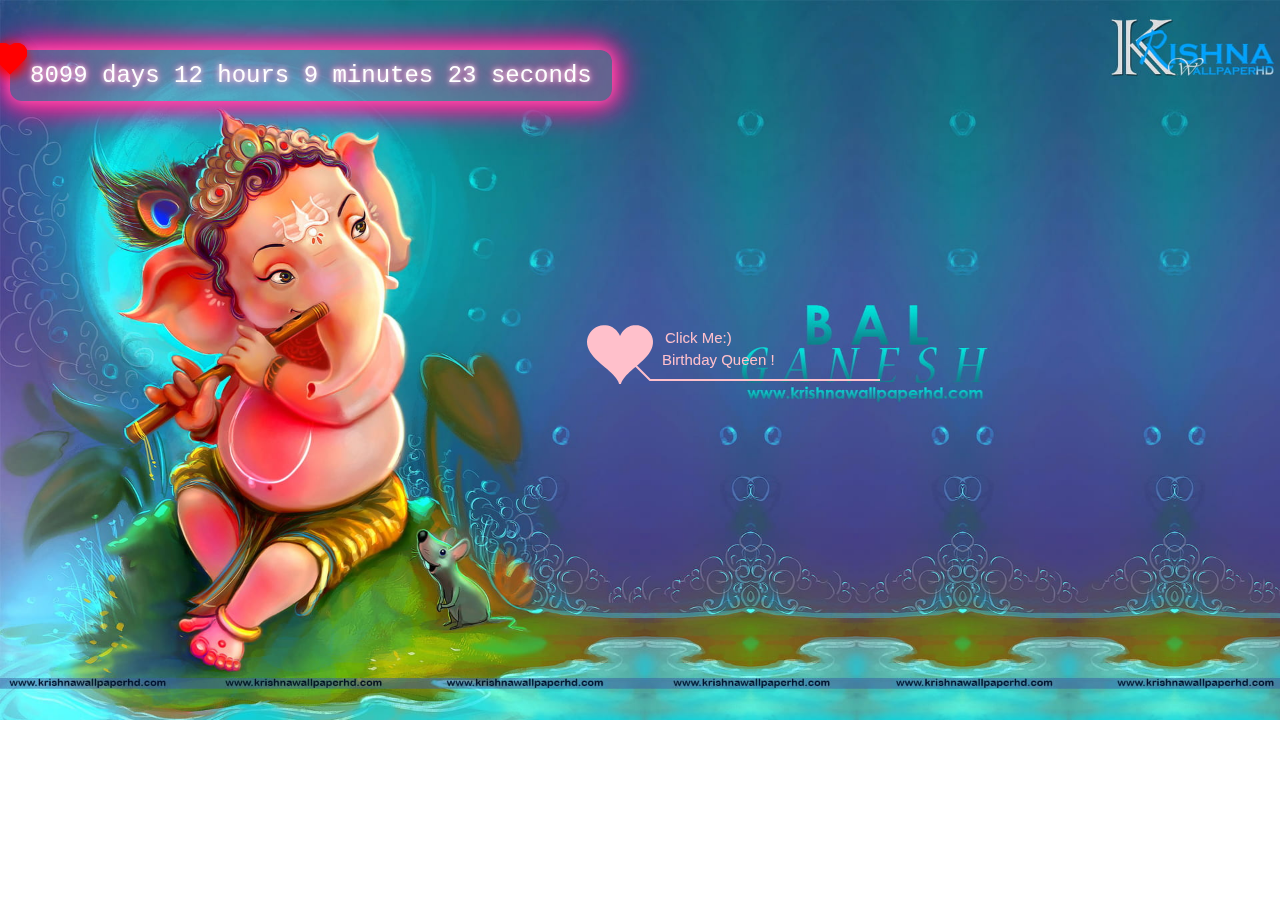
<file: happybday-main/index.html>
<!DOCTYPE html PUBLIC "-//W3C//DTD XHTML 1.0 Strict//EN" "http://www.w3.org/TR/xhtml1/DTD/xhtml1-strict.dtd">
<html xml:lang="en" xmlns="http://www.w3.org/1999/xhtml">
<head>
    <meta http-equiv="Content-Type" content="text/html; charset=UTF-8">
    <title>HBD love</title>	    
    <link type="text/css" rel="stylesheet" href="./file/default.css">
    <script type="text/javascript" src="./file/jquery.min.js"></script>
    <script type="text/javascript" src="./file/jscex.min.js"></script>
    <script type="text/javascript" src="./file/jscex-parser.js"></script>
    <script type="text/javascript" src="./file/jscex-jit.js"></script>
    <script type="text/javascript" src="./file/jscex-builderbase.min.js"></script>
    <script type="text/javascript" src="./file/jscex-async.min.js"></script>
    <script type="text/javascript" src="./file/jscex-async-powerpack.min.js"></script>
    <script type="text/javascript" src="./file/functions.js" charset="utf-8"></script>
    <script type="text/javascript" src="./file/love.js" charset="utf-8"></script>
    <script>
        function playAudio() {
            var audio = document.getElementById("myAudio");
            audio.play();
        }
    </script>
</head>
<body>
    <div id="main">
        


        <div id="error"><a href="http://www.google.cn/chrome/intl/zh-CN/landing_chrome.html?hl=zh-CN&brand=CHMI">Chrome</a> (<a href="http://firefox.com.cn/download/">Firefox</a>)</div>
        <audio autoplay="autoplay" height="100" width="100" id="myAudio">
            <source src="aud.mp3" type="audio/mp3" />
            <embed height="100" width="100" src="aud.mp3" />
        </audio>
        
        <div id="wrap">
            <div id="text">
                <div id="code">
                    <span class="say">My beautiful wife 💞</span><br>
                    <span class="say">Happy Birthday meri pyarisi nannsi jaan🎈</span><br>
                    <span class="say">May God gannnuuuu bless you 🍀</span><br>
                    <span class="say">And give u many more happiness 💕</span><br>
                    <span class="say">I love you ❤️</span><br>
                    <span class="say">And I will always love u 🥺 ❤️</span><br>
                    <span class="say">Hope u have a great day today ❤️😘</span><br>
                    <span class="say">You mean the world to me 🌍❤️</span><br>
                    <span class="say">Every day with you is a blessing 🙏</span><br>
                    <span class="say">Your smile lights up my life 😊✨</span><br>
                    <span class="say">I'm so lucky to have you 💖</span><br>
                    <span class="say">You're my everything, my forever 💍💘</span><br>
                    <span class="say">Thank you for being you 💫</span><br>
                    <span class="say">Forever grateful to walk this life with you 👫</span><br>
                    <span class="say">Here's to many more birthdays together 🎂🎉</span><br>
                </div>
            </div>
           
            <canvas id="canvas" width="1100" height="680"></canvas>
        </div>
    </div>
    <div ></div>
         <div id="clock-box">
                        <span id="clock">7671 days 0 hours 0 minutes 0 seconds</span>
                         <div class="hearts">
  <div class="heart"></div>
  <div class="heart"></div>
  <div class="heart"></div>
            </div>
           
        
</div>

    </div>

    <script>
    (function() {
        var canvas = $('#canvas');
		
        if (!canvas[0].getContext) {
            $("#error").show();
            return false;
        }

        var width = canvas.width();
        var height = canvas.height();        
        canvas.attr("width", width);
        canvas.attr("height", height);

        var opts = {
            seed: {
                x: width / 2 - 20,
                color: "rgb(190, 26, 37)",
                scale: 2
            },
            branch: [
                [535, 680, 570, 250, 500, 200, 30, 100, [
                    [540, 500, 455, 417, 340, 400, 13, 100, [
                        [450, 435, 434, 430, 394, 395, 2, 40]
                    ]],
                    [550, 445, 600, 356, 680, 345, 12, 100, [
                        [578, 400, 648, 409, 661, 426, 3, 80]
                    ]],
                    [539, 281, 537, 248, 534, 217, 3, 40],
                    [546, 397, 413, 247, 328, 244, 9, 80, [
                        [427, 286, 383, 253, 371, 205, 2, 40],
                        [498, 345, 435, 315, 395, 330, 4, 60]
                    ]],
                    [546, 357, 608, 252, 678, 221, 6, 100, [
                        [590, 293, 646, 277, 648, 271, 2, 80]
                    ]]
                ]] 
            ],
            bloom: {
                num: 700,
                width: 1080,
                height: 650,
            },
            footer: {
                width: 1200,
                height: 5,
                speed: 10,
            }
        }

        var tree = new Tree(canvas[0], width, height, opts);
        var seed = tree.seed;
        var foot = tree.footer;
        var hold = 1;

        canvas.click(function(e) {
            playAudio();
            var offset = canvas.offset(), x, y;
            x = e.pageX - offset.left;
            y = e.pageY - offset.top;
            if (seed.hover(x, y)) {
                hold = 0; 
                canvas.unbind("click");
                canvas.unbind("mousemove");
                canvas.removeClass('hand');
            }
        }).mousemove(function(e) {
            var offset = canvas.offset(), x, y;
            x = e.pageX - offset.left;
            y = e.pageY - offset.top;
            canvas.toggleClass('hand', seed.hover(x, y));
        });

        var seedAnimate = eval(Jscex.compile("async", function () {
            seed.draw();
            while (hold) {
                $await(Jscex.Async.sleep(10));
            }
            while (seed.canScale()) {
                seed.scale(0.95);
                $await(Jscex.Async.sleep(10));
            }
            while (seed.canMove()) {
                seed.move(0, 2);
                foot.draw();
                $await(Jscex.Async.sleep(10));
            }
        }));

        var growAnimate = eval(Jscex.compile("async", function () {
            do {
                tree.grow();
                $await(Jscex.Async.sleep(10));
            } while (tree.canGrow());
        }));

        var flowAnimate = eval(Jscex.compile("async", function () {
            do {
                tree.flower(2);
                $await(Jscex.Async.sleep(10));
            } while (tree.canFlower());
        }));

        var moveAnimate = eval(Jscex.compile("async", function () {
            tree.snapshot("p1", 240, 0, 610, 680);
            while (tree.move("p1", 500, 0)) {
                foot.draw();
                $await(Jscex.Async.sleep(10));
            }
            foot.draw();
            tree.snapshot("p2", 500, 0, 610, 680);

            canvas.parent().css("background", "url(" + tree.toDataURL('image/png') + ")");
            canvas.css("background", "#ffe");
            $await(Jscex.Async.sleep(300));
            canvas.css("background", "none");
        }));

        var textAnimate = eval(Jscex.compile("async", function () {
            $("#code").show().typewriter();
        }));
	    
        var runAsync = eval(Jscex.compile("async", function () {
            $await(seedAnimate());
            $await(growAnimate());
            $await(flowAnimate());
            $await(moveAnimate());
            textAnimate().start();
        }));

        runAsync().start();
    })();
    </script>
    <script>
  function updateClock() {
    const startDate = new Date("2004-05-21T00:00:00");
    const now = new Date();
    const diff = now - startDate;

    const days = Math.floor(diff / (1000 * 60 * 60 * 24));
    const hours = now.getHours();
    const minutes = now.getMinutes();
    const seconds = now.getSeconds();

    document.getElementById("clock").innerText =
      `${days} days ${hours} hours ${minutes} minutes ${seconds} seconds`;
  }

  setInterval(updateClock, 1000);
  updateClock();
</script>
<script>
$.fn.typewriter = function() {
  this.each(function() {
    var $ele = $(this), str = $ele.html(), progress = 0;
    $ele.html('');
    var timer = setInterval(function() {
      var current = str.substr(progress, 1);
      if (current === '<') {
        progress = str.indexOf('>', progress) + 1;
      } else {
        progress++;
      }
      $ele.html(str.substring(0, progress) + (progress & 1 ? '_' : ''));
      if (progress >= str.length) clearInterval(timer);
    }, 80);
  });
  return this;
};
</script>

</body>
</html>
</file>
<file: happybday-main/file/default.css>
body {
  margin: 0;
  padding: 0;
  background-image: url('../pxfuel.jpg');
  background-size: cover;
  background-repeat: no-repeat;
  font-size: 14px;
  font-family: sans-serif;
  color: rgb(209, 170, 15);
  overflow: auto;
}
a {
  color: white;
  font-size: 14px;
}
#main {
  width: 100%;
}
#wrap {
  position: relative;
  margin: 0 auto;
  width: 1100px;
  height: 680px;
  margin-top: 10px;
}
#text {
  width: 272px;
  height: 560px;
  left: 188px;
  top: 80px;
  position: absolute;
}
#code {
  display: none;
  color: rgb(196, 255, 255);
  font-size: 16px;
  margin-top: 70px;
  line-height: 25px;
  font-size: larger;
  font-weight: bolder;
}
#clock-box {
  position: absolute;
  left: 10px;
  top: 50px;
  font-size: 24px;
  color: #fff;
  background: rgba(255, 105, 180, 0.3); /* slightly brighter background */
  padding: 12px 20px;
  border-radius: 12px;
  font-family: 'Courier New', monospace;
  animation: pulse 1.5s infinite;
  box-shadow: 
    0 0 15px #ff69b4,
    0 0 25px #ff1493,
    0 0 35px #ff1493,
    0 0 45px #ff1493;
  text-shadow: 
    0 0 5px #fff,
    0 0 10px #ff69b4,
    0 0 15px #ff1493;
}

@keyframes pulse {
  0% {
    box-shadow: 
      0 0 10px #ff69b4,
      0 0 20px #ff1493,
      0 0 30px #ff1493;
  }
  50% {
    box-shadow: 
      0 0 25px #ff69b4,
      0 0 35px #ff1493,
      0 0 45px #ff69b4;
  }
  100% {
    box-shadow: 
      0 0 10px #ff69b4,
      0 0 20px #ff1493,
      0 0 30px #ff1493;
  }
}


#clock .digit {
  font-size: 64px;
}
#canvas {
  margin: 0 auto;
  width: 1100px;
  height: 680px;
}
#error {
  margin: 0 auto;
  text-align: center;
  margin-top: 60px;
  display: none;
}
.hand {
  cursor: pointer;
}
.say {
  margin-left: 5px;
}
.space {
  margin-right: 150px;
}
.hearts {
  position: absolute;
  top: 0;
  left: 0;
  pointer-events: none;
  z-index: 99;
}

.heart {
  width: 20px;
  height: 20px;
  background-color: red;
  position: absolute;
  top: 100%;
  left: 50%;
  margin-left: -10px;
  animation: floatHearts 6s ease-in infinite;
  transform: rotate(45deg);
  box-shadow: 0 0 15px red;
}
.heart::before,
.heart::after {
  content: "";
  position: absolute;
  width: 20px;
  height: 20px;
  background-color: red;
  border-radius: 50%;
}
.heart::before {
  top: -10px;
  left: 0;
}
.heart::after {
  left: -10px;
  top: 0;
}

@keyframes floatHearts {
  0% {
    transform: translateY(0) scale(1) rotate(45deg);
    opacity: 1;
  }
  100% {
    transform: translateY(-700px) scale(1.5) rotate(45deg);
    opacity: 0;
  }
}

#message-box{
  position: absolute;
  margin-top:450px;
  font-size: 25px;
  font-family: monospace;

}
</file>
